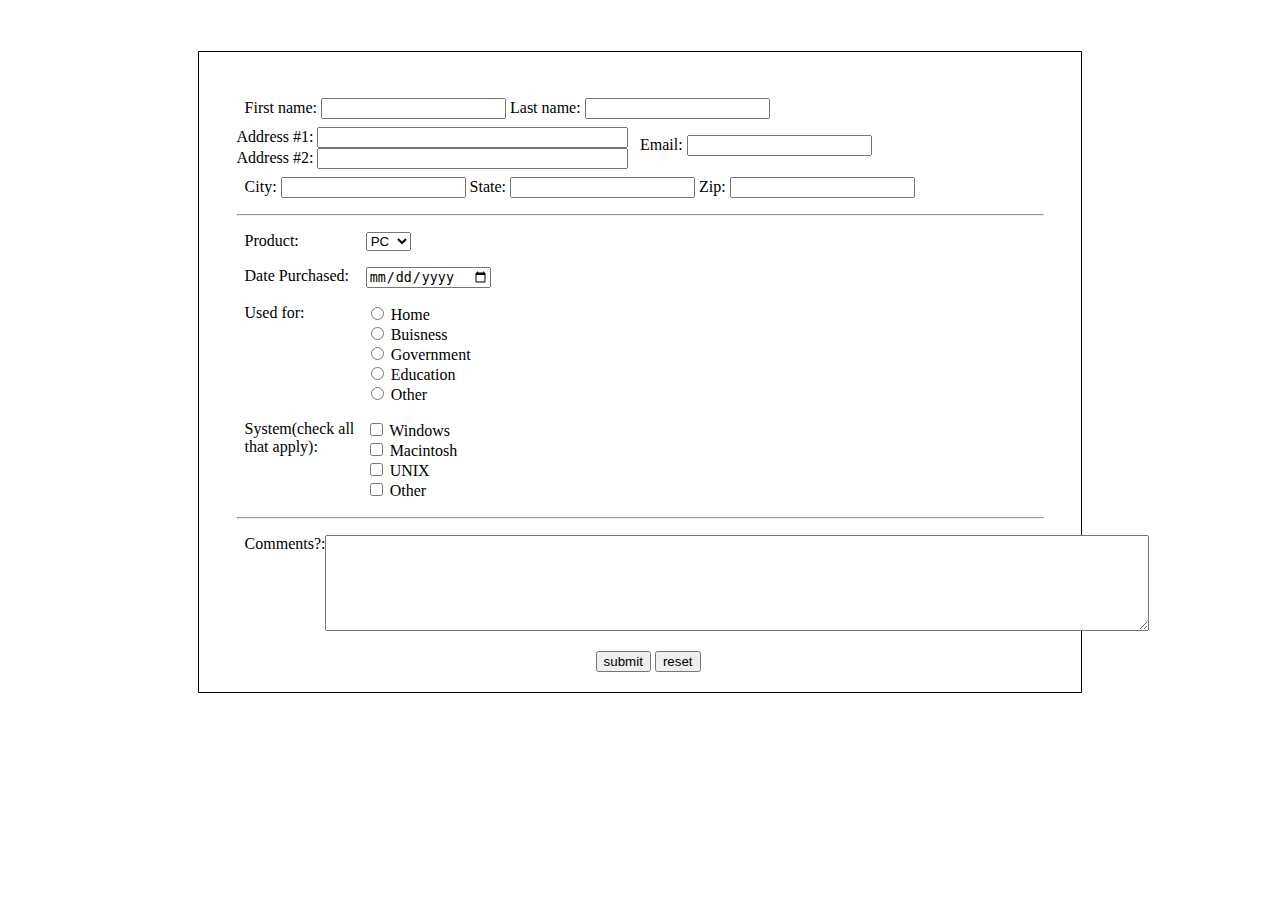
<file: personal_blog/projects/forms.html>
<!DOCTYPE html>
<html>

<head>
    <title>Labsheet-5</title>
    <style>
        .form {
            margin-top: 4%;
            margin-left: 15%;
            margin-right: 15%;
            border: 1px solid ;
            padding: 3%;
            padding-bottom: 1%;
        }

        .row {
            width: 100%;
            display: inline-block;
            padding: 1%;
        }

        .container {
            display: inline-block;
            padding: 1%;
            width: 100%;
            display: flex;
        }

        .container .left {
            flex: 15%;
        }

        .container .right {
            flex: 85%;
        }

        .col {
            display: flex;
        }

        .col .left {
            flex: 50%;
        }

        .col .right {
            flex: 50%;
        }

        .tablecol {
            width: 75%;
        }
    </style>
</head>

<body>
    <div class="form" id="form">
        <form action="/">
            <div class="row">
                <label for="fname">First name:</label>
                <input type="text" id="fname" name="fname" required>
                <label for="lname">Last name:</label>
                <input type="text" id="lname" name="lname" required>
            </div>
            <div class="col">
                <div class="left">
                    <label for="fname">Address #1:</label>
                    <input type="text" class="tablecol" id="add1" name="add1">
                    <label for="fname">Address #2:</label>
                    <input type="text" class="tablecol" id="add2" name="add2">
                </div>
                <div class="right" style="padding-top: 1%;">
                    <label for="email">Email:</label>
                    <input id="email" type="email" name="email" required>
                </div>
            </div>
            <div class="row">
                <label for="city">City:</label>
                <input type="text" id="city" name="city" required>
                <label for="state">State:</label>
                <input type="text" id="state" name="state" required>
                <label for="zip">Zip:</label>
                <input type="text" id="zip" name="zip" required>
            </div>
            <hr>
            <div class="container">
                <div class="left">
                    <label for="product">Product:</label>
                </div>
                <div class="right">
                    <select id="product" name="product" form="form" required>
                        <option value="pc">PC</option>
                        <option value="lap">Lap</option>
                    </select>
                </div>
            </div>
            <div class="container">
                <div class="left">
                    <label for="dp">Date Purchased:</label>
                </div>
                <div class="right">

                    <input type="date" id="dp" name="dp" required>
                </div>
            </div>
            <div class="container">
                <div class="left">

                    <label for="usedfor"> Used for:</label><br>
                </div>
                <div class="right">

                    <input type="radio" id="home" name="usedfor" value="home">
                    <label for="home">Home</label><br>
                    <input type="radio" id="buisness" name="usedfor" value="buisness">
                    <label for="buisness">Buisness</label><br>
                    <input type="radio" id="govt" name="usedfor" value="government">
                    <label for="govt">Government</label><br>
                    <input type="radio" id="education" name="usedfor" value="education">
                    <label for="education">Education</label><br>
                    <input type="radio" id="other" name="usedfor" value="other">
                    <label for="other">Other</label><br>
                </div>
            </div>
            <div class="container">
                <div class="left">
                    <label for="system"> System(check all that apply):</label>
                </div>
                <div class="right">
                    <input type="checkbox" id="win" name="system" value="Windows">
                    <label for="win">Windows</label><br>
                    <input type="checkbox" id="mac" name="usedfor" value="Macintosh">
                    <label for="govt">Macintosh</label><br>
                    <input type="checkbox" id="unix" name="usedfor" value="UNIX">
                    <label for="education">UNIX</label><br>
                    <input type="checkbox" id="other" name="usedfor" value="other">
                    <label for="other">Other</label><br>
                </div>
            </div>
            <hr>
            <div class="container">
                <div class="left">

                    <label for="comments">
                        Comments?:
                    </label>
                </div>
                <div class="right">
                    <textarea rows="6" cols="100" id="comments" name="comments"> </textarea>
                </div>
            </div>
            <div class="row" align="center">
                <input type="submit" value="submit">
                <input type="reset" value="reset">
            </div>
        </form>
    </div>
</body>
</html>
</file>
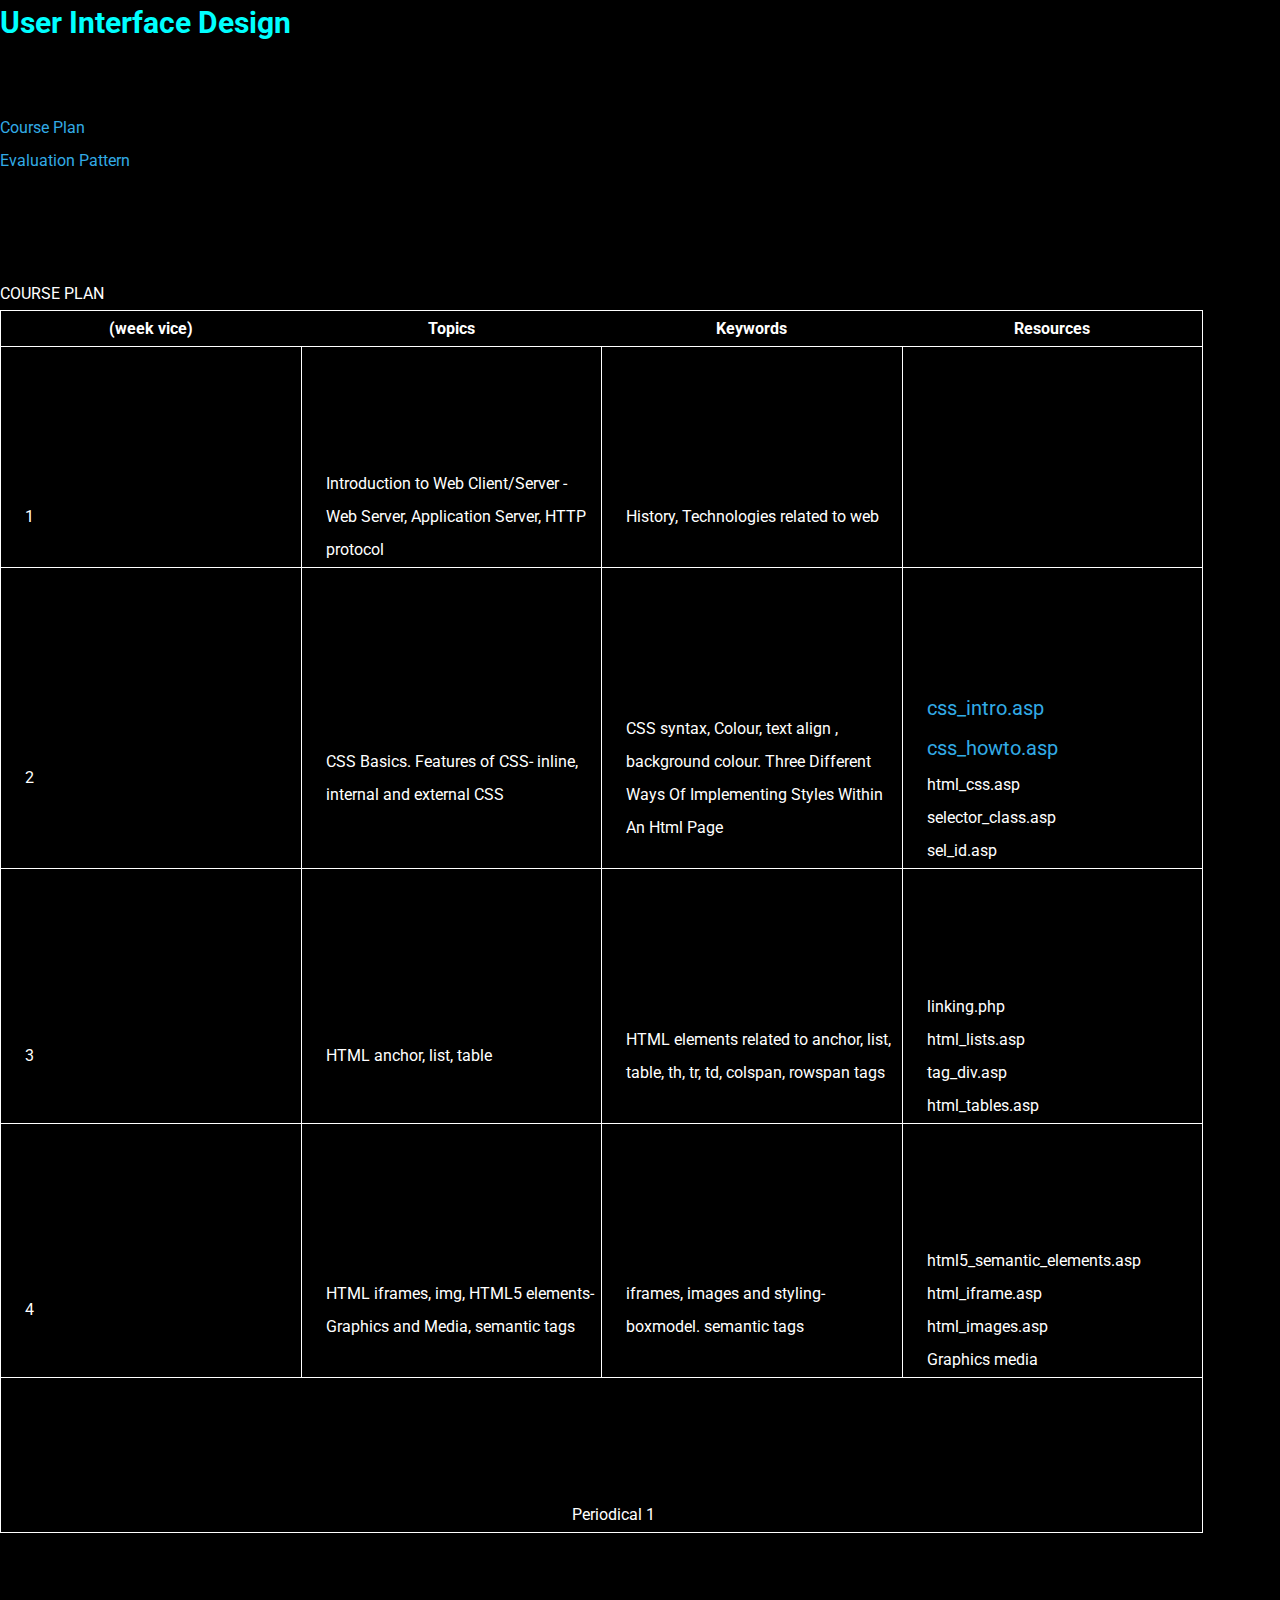
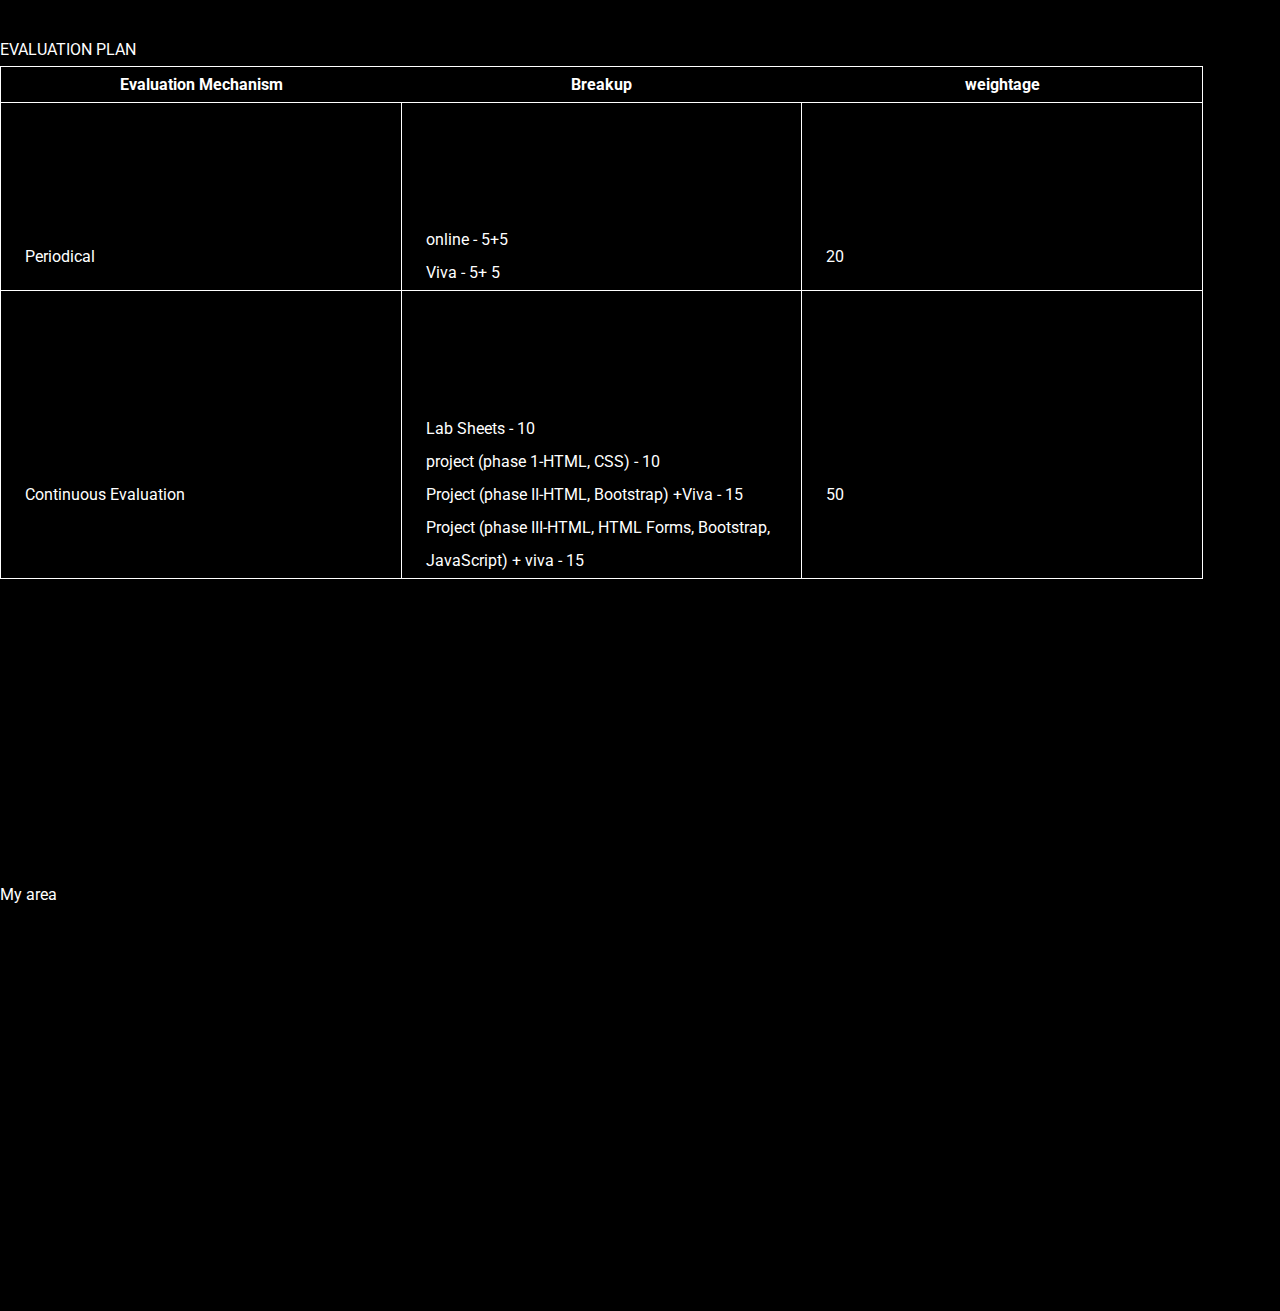
<file: personal_blog/projects/iframe.html>
<!DOCTYPE html>
<html lang="EN">

<head>
    <meta http-equiv="Content-Type" content="text/html; charset=utf-8" />
    <title>UI Design</title>
    <link rel="stylesheet" type="text/css" href="../css/iframestyle.css" />
</head>



<div class="title"><b>User Interface Design</b></div>
<br>

<br>
<a href="#course_plan" target="">
    Course Plan
</a>
<br>
<a href="#eval_pat" target="">
    Evaluation Pattern
</a>
<br>


<div id="course_plan" style="padding-top: 100px;">
<a id="course_plan" style="color: white;">COURSE PLAN</a>
<table class="show_border">
<thead>
  <tr>
    <th>(week vice)</th>
    <th>Topics</th>
    <th>Keywords</th>
    <th>Resources</th>
  </tr>
</thead>
<tbody>
  <tr>
    <td>1</td>
    <td>Introduction to Web Client/Server - Web Server, Application Server, HTTP protocol</td>
    <td>History, Technologies related to web</td>
    <td></td>
  </tr>
  <tr>
    <td>2</td>
    <td>CSS Basics. Features of CSS- inline, internal and external CSS</td>
    <td>CSS syntax, Colour, text align , background colour. Three Different Ways Of Implementing Styles Within An Html Page</td>
    <td><a href="https://www.geeksforgeeks.org/css-introduction/" target="my_area">css_intro.asp</a><br><a href="https://www.tutorialrepublic.com/css-tutorial/css-get-started.php" target="my_area">css_howto.asp</a><br>html_css.asp<br>selector_class.asp<br>sel_id.asp</td>
  </tr>
  <tr>
    <td>3</td>
    <td>HTML anchor, list, table</td>
    <td>HTML elements related to anchor, list, table, th, tr, td, colspan, rowspan tags</td>
    <td>linking.php<br>html_lists.asp<br>tag_div.asp<br>html_tables.asp</td>
  </tr>
  <tr>
    <td>4</td>
    <td>HTML iframes, img, HTML5 elements- Graphics and Media, semantic tags</td>
    <td>iframes, images and styling- boxmodel. semantic tags</td>
    <td>html5_semantic_elements.asp<br>html_iframe.asp<br>html_images.asp<br>Graphics media</td>
  </tr>
  <tr>
    <td class="tg-c3ow" colspan="4">Periodical 1</td>
  </tr>
</tbody>
</table>
</div>

<div id="eval_pat" style="padding-top: 100px;">
<a id="eval_pat" style="color: white;">EVALUATION PLAN</a>
<table class="show_border">
<thead>
  <tr>
    <th>Evaluation Mechanism</th>
    <th>Breakup</th>
    <th>weightage</th>
  </tr>
</thead>
<tbody>
  <tr>
    <td>Periodical</td>
    <td>online - 5+5 <br>Viva - 5+ 5</td>
    <td>20</td>
  </tr>
  <tr>
    <td>Continuous Evaluation</td>
    <td>Lab Sheets - 10 <br>project (phase 1-HTML, CSS) - 10 <br>Project (phase II-HTML, Bootstrap) +Viva - 15 <br>Project (phase III-HTML, HTML Forms, Bootstrap, JavaScript) + viva - 15</td>
    <td>50</td>
  </tr>
</tbody>
</table>
</div>

<br><br><br>
<div id="myarea" style="padding-top:200px;">
My area
<iframe name="my_area" style="height:400px; width:400px;" src="https://i.pinimg.com/originals/0b/92/e9/0b92e99e92691f4949861a46a2165c4a.jpg">
</div>

</body>

</html>
</file>
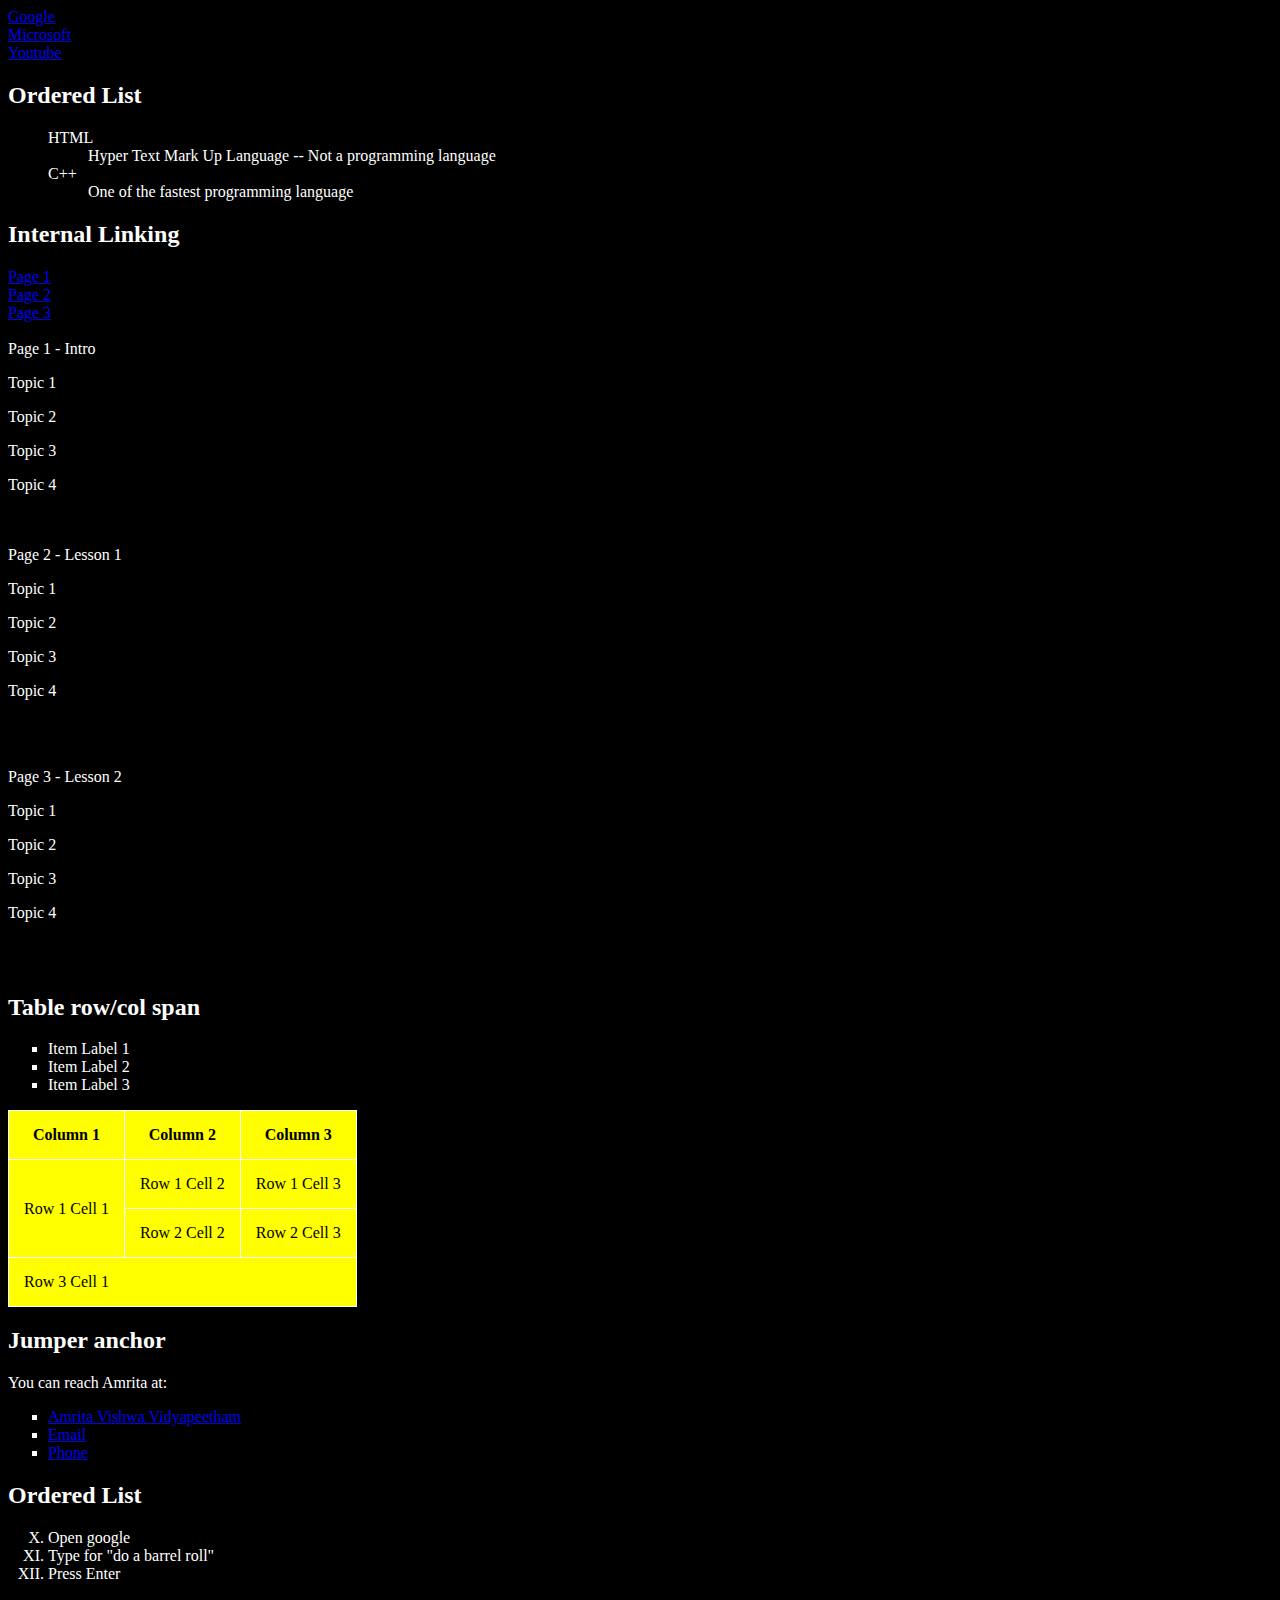
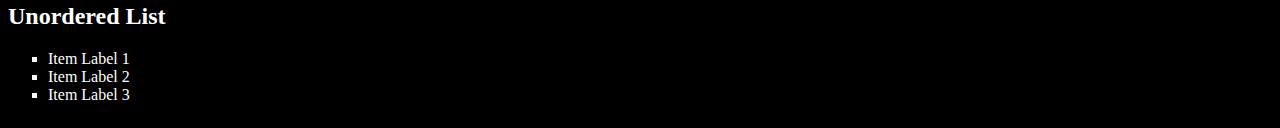
<file: personal_blog/projects/listorderedunordered.html>
<!DOCTYPE html>
<html>

<head>
  <title>Assignment 3</title>
  <style>
  body{
    background-color: black;
    color: white;
  }
    .ord_list {
      list-style-type: upper-roman;
    }

    table,
    th,
    td {
      border: 1px solid white;
      border-collapse: collapse;
      padding: 15px;

    }

    ul {
      list-style-type: square;
    }
  </style>
</head>

<body>
  <div class='menu'>
    <a href="http://www.google.com" target="main_page">Google</a><br>
    <a href="http://www.microsoft.com" target="main_page">Microsoft</a><br>
    <a href="https://youtu.be/dQw4w9WgXcQ" target="main_page">Youtube</a><br>
  </div>
  <h2>Ordered List</h2>
  <ol class="ord_list">
    <dt>HTML</dt>
    <dd>Hyper Text Mark Up Language -- Not a programming language</dd>
    <dt>C++</dt>
    <dd>One of the fastest programming language</dd>
  </ol>
  <h2>Internal Linking</h2>
  <a href="#page1">Page 1</a><br />
  <a href="#page2">Page 2</a><br />
  <a href="#page3">Page 3</a><br />
  <br>

  <a id="page1">Page 1 - Intro</a>
  <p>Topic 1</p>
  <p>Topic 2</p>
  <p>Topic 3</p>
  <p>Topic 4</p>
  <br>
  <br>
  <div id="page2">Page 2 - Lesson 1</div>
  <p>Topic 1</p>
  <p>Topic 2</p>
  <p>Topic 3</p>
  <p>Topic 4</p>
  <br>
  <br>
  <p id="page3">Page 3 - Lesson 2</p>
  <p>Topic 1</p>
  <p>Topic 2</p>
  <p>Topic 3</p>
  <p>Topic 4</p>
  <br>
  <br>
  <h2>Table row/col span</h2>
  <ul>
    <li>Item Label 1</li>
    <li>Item Label 2</li>
    <li>Item Label 3</li>
  </ul>
  <table border="3" bordercolor="red" bgcolor="yellow" style="color: black;">
    <th>Column 1</th>
    <th>Column 2</th>
    <th>Column 3</th>
    </tr>
    <tr>
      <td rowspan="2">Row 1 Cell 1</td>
      <td>Row 1 Cell 2</td>
      <td>Row 1 Cell 3</td>
    </tr>
    <tr>
      <td>Row 2 Cell 2</td>
      <td>Row 2 Cell 3</td>
    </tr>
    <tr>
      <td colspan="3">Row 3 Cell 1</td>
    </tr>
  </table>
  <table>
    <h2>Jumper anchor</h2>
    <p>You can reach Amrita at:</p>

    <ul>
      <li><a href="http://www.amrita.edu">Amrita Vishwa Vidyapeetham</a></li>
      <li><a href="mailto:amritapuri@am.amrita.edu">Email</a></li>
      <li><a href="tel:+123456789">Phone</a></li>
    </ul>
    <h2>Ordered List</h2>
    <ol class="ord_list" start="10">
      <li>Open google</li>
      <li>Type for "do a barrel roll"</li>
      <li>Press Enter</li>
    </ol>
    <h2>Unordered List</h2>
    <ul>
    <li>Item Label 1</li>
    <li>Item Label 2</li>
    <li>Item Label 3</li>
    </ul>
</body>

</html>
</file>
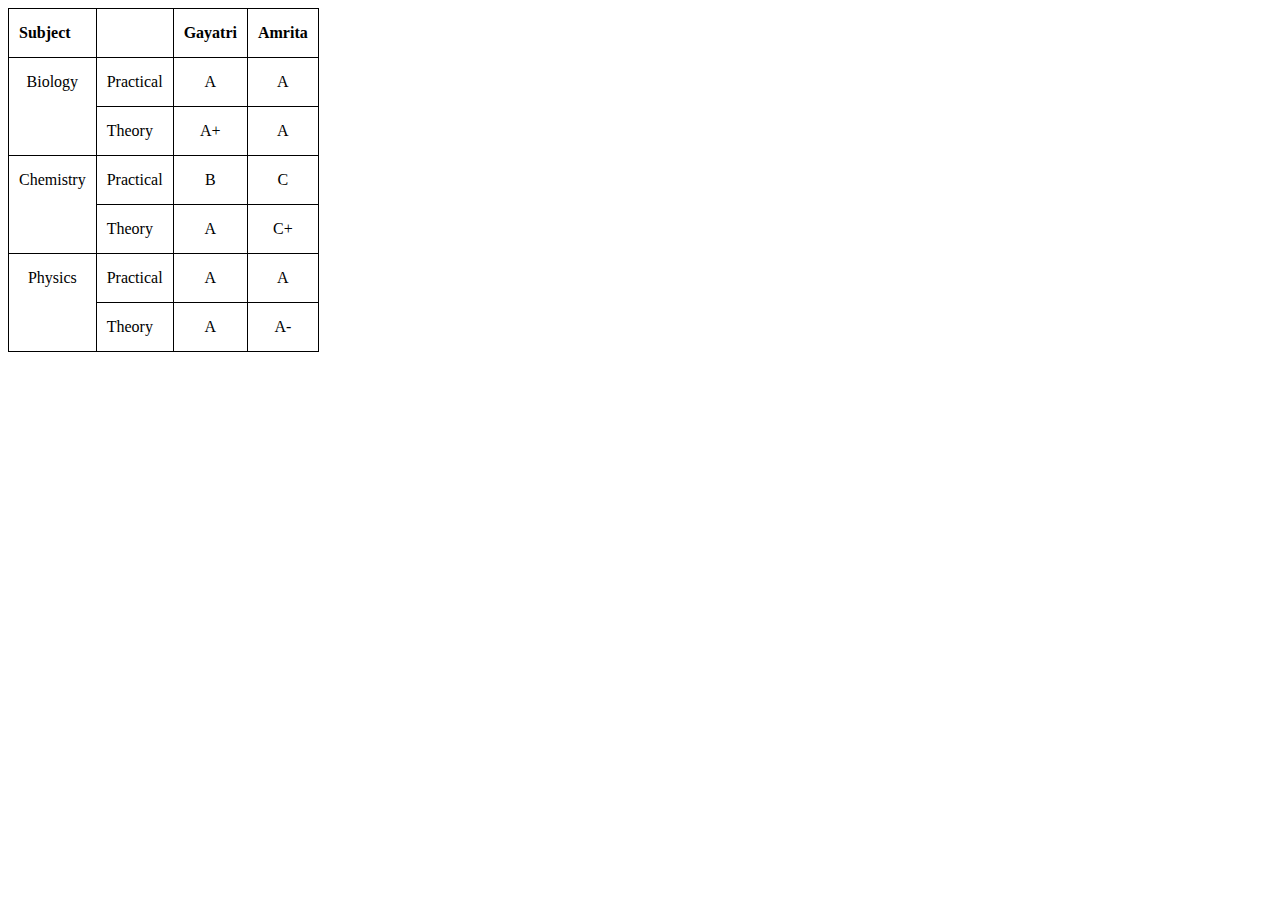
<file: personal_blog/projects/table.html>
<!DOCTYPE html>
<html lang="en">
<body>
<head>
<style type="text/css">

table, th, td {
border-collapse:collapse;
border-color:black;
border-style:solid;
border-width:1px; 
padding:15px 10px;
}

.centreTop{
text-align:center;
vertical-align:top;
}

.leftTop{
text-align:left;
vertical-align:top;
}

</style>
</head>

<table>
  <tr>
    <th class="leftTop">Subject</th>
    <th class="leftTop"></th>
    <th class="leftTop">Gayatri</th>
    <th class="leftTop">Amrita</th>
  </tr>
  <tr>
    <td class="centreTop" rowspan="2">Biology</td>
    <td class="leftTop">Practical</td>
    <td class="centreTop">A</td>
    <td class="centreTop">A</td>
  </tr>
  <tr>
    <td class="leftTop">Theory</td>
    <td class="centreTop">A+</td>
    <td class="centreTop">A</td>
  </tr>
  <tr>
    <td class="centreTop" rowspan="2">Chemistry</td>
    <td class="leftTop">Practical</td>
    <td class="centreTop">B</td>
    <td class="centreTop">C</td>
  </tr>
  <tr>
    <td class="leftTop">Theory</td>
    <td class="centreTop">A</td>
    <td class="centreTop">C+</td>
  </tr>
  <tr>
    <td class="centreTop" rowspan="2">Physics</td>
    <td class="leftTop">Practical</td>
    <td class="centreTop">A</td>
    <td class="centreTop">A</td>
  </tr>
  <tr>
    <td class="leftTop">Theory</td>
    <td class="centreTop">A</td>
    <td class="centreTop">A-</td>
  </tr>
</table>
</body>
</html>
</file>
<file: personal_blog/css/iframestyle.css>
@import url('https://fonts.googleapis.com/css2?family=Roboto:wght@400;500&display=swap');

body{
    background-color: black;
    color: white;
    font-size: 16px;
    font-family: 'Roboto', sans-serif !important;
    line-height: 33px !important;
}
html, body, div, iframe 
{
 margin: 0px; 
 padding: 0px; 
 border: none;
}
iframe 
{
 display: block; 
 width: 100%; 
 border: none; 
 overflow-y: hidden; 
 overflow-x: hidden;
 height: 940px;
}
table{
  width:94%;
  table-layout:fixed;
  padding-left: 3%;
  }
.title{
    font-size:30px;
    line-height: 45px !important;
}
b,strong{
    color: cyan;
}
a{
    color: #32abe6;
    text-decoration: none;
}

td a{
    font-size: 20px;
    line-height: 40px !important;
}
.tg-c3ow {
	border-color:inherit;
	text-align:center;
	vertical-align:top
}

.show_border{
   border-collapse: collapse;
    border: 1px solid white;
}
.show_border tbody tr td{
    border-collapse: collapse;
    border: 1px solid white;
    padding-left: 2%;
	padding-top: 10%;
}
</file>
